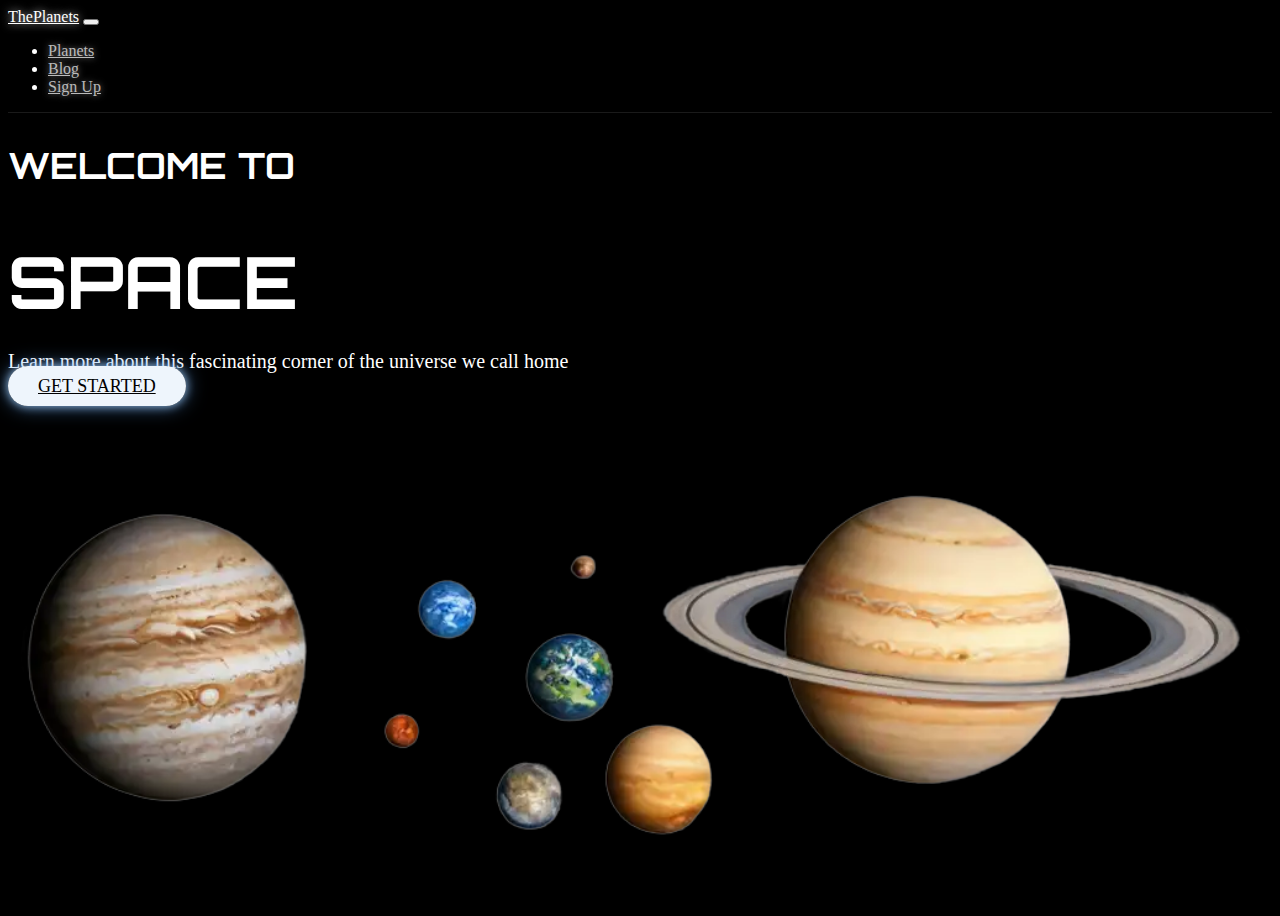
<file: index.html>
<!doctype html>
<html lang="en">
  <head>
    <meta charset="utf-8">
    <meta name="viewport" content="width=device-width, initial-scale=1">

    <link href="https://cdn.jsdelivr.net/npm/bootstrap@5.0.2/dist/css/bootstrap.min.css" rel="stylesheet" integrity="sha384-EVSTQN3/azprG1Anm3QDgpJLIm9Nao0Yz1ztcQTwFspd3yD65VohhpuuCOmLASjC" crossorigin="anonymous">
    <link rel="stylesheet" href="css/style.css">
    <link href="https://fonts.googleapis.com/css2?family=Orbitron&display=swap" rel="stylesheet">
    <title>The Planets!</title>
  </head>
  <body>
    <nav class="navbar navbar-expand-lg">
        <div class="container-fluid">
          <a class="navbar-brand" href="#">ThePlanets</a>
          <button class="navbar-toggler" type="button" data-bs-toggle="collapse" data-bs-target="#navbarNav" aria-controls="navbarNav" aria-expanded="false" aria-label="Toggle navigation">
            <span class="navbar-toggler-icon"></span>
          </button>
          <div class="collapse navbar-collapse" id="navbarNav">
            <ul class="navbar-nav ms-auto">
              <li class="nav-item">
                <a class="nav-link" href="html/planets.html">Planets</a>
              </li>
              <li class="nav-item">
                <a class="nav-link" href="html/blog.html">Blog</a>
              </li>
              <li class="nav-item">
                <a class="nav-link" href="html/signUp.html">Sign Up</a>
              </li>
            </ul>
          </div>
        </div>
    </nav>

    <div class="container text-center mt-4">
        <h2>WELCOME TO</h2>
        <H1>SPACE</H1>
        <p class="mb-4">Learn more about this fascinating corner of the universe we call home</p>
        <a href="html/planets.html" class="btn btn-pill my-3" >GET STARTED</a>
        <img class="img-fluid" width="100%" src="media/compressed_035ef532f72f428fcae4f0fc3b2a8a7a.png" alt="image of planets">  
    </div>


    <script src="https://cdn.jsdelivr.net/npm/bootstrap@5.0.2/dist/js/bootstrap.bundle.min.js" integrity="sha384-MrcW6ZMFYlzcLA8Nl+NtUVF0sA7MsXsP1UyJoMp4YLEuNSfAP+JcXn/tWtIaxVXM" crossorigin="anonymous"></script>
  </body>
</html>
</file>
<file: css/style.css>
body {
    background: black;
    color: white;
    min-height: 100vh;
}

.navbar {
    background-color: rgba(0, 0, 0, 0.9);
    border-bottom: 1px solid rgba(255, 255, 255, 0.1);
    z-index: 2;
}

.navbar-brand {
    color: #fff;
    text-shadow: 0 0 8px rgba(255, 255, 255, 0.8);
}

.navbar-nav .nav-link {
    color: rgba(255, 255, 255, 0.7);
    text-shadow: 0 0 6px rgba(255, 255, 255, 0.5);
}

.navbar-nav .nav-link:hover {
    color: #fff;
    text-shadow: 0 0 12px rgba(255, 255, 255, 1);
}

body::before {
    content: "";
    position: absolute;
    top: 0;
    left: 0;
    width: 100%;
    height: 100%;
    background: url('https://www.spacespheremaps.com/wp-content/uploads/2D_starfield_1.png');
    opacity: 0.2;
    z-index: 1;
}

.container {
    position: relative;
    z-index: 2; 
}

.btn-pill {
    background-color: #eef5fc;
    color: black;
    border-radius: 50px;
    padding: 10px 30px;
    font-size: 18px;
    text-shadow: none;
    box-shadow: 0 0 10px rgba(172, 212, 255, 0.8), 0 0 20px rgba(91, 165, 245, 0.6);
    transition: box-shadow 0.3s ease-in-out, transform 0.3s ease-in-out;
}

.btn-pill:hover {
    box-shadow: 0 0 30px rgba(0, 123, 255, 1), 0 0 60px rgba(0, 123, 255, 0.8);
    transform: scale(1.05);
}

h2 {
    font-size: 36px; 
    font-family: 'Orbitron', sans-serif; 
    color: white; 
    margin-bottom: 20px; 
}

h1 {
    font-size: 72px; 
    font-family: 'Orbitron', sans-serif; 
    color: white; 
    margin-bottom: 20px; 
}

p {
    font-size: 20px; 
    color: white; 
    margin: 0 auto; 
    line-height: 1.5; 
}
</file>
